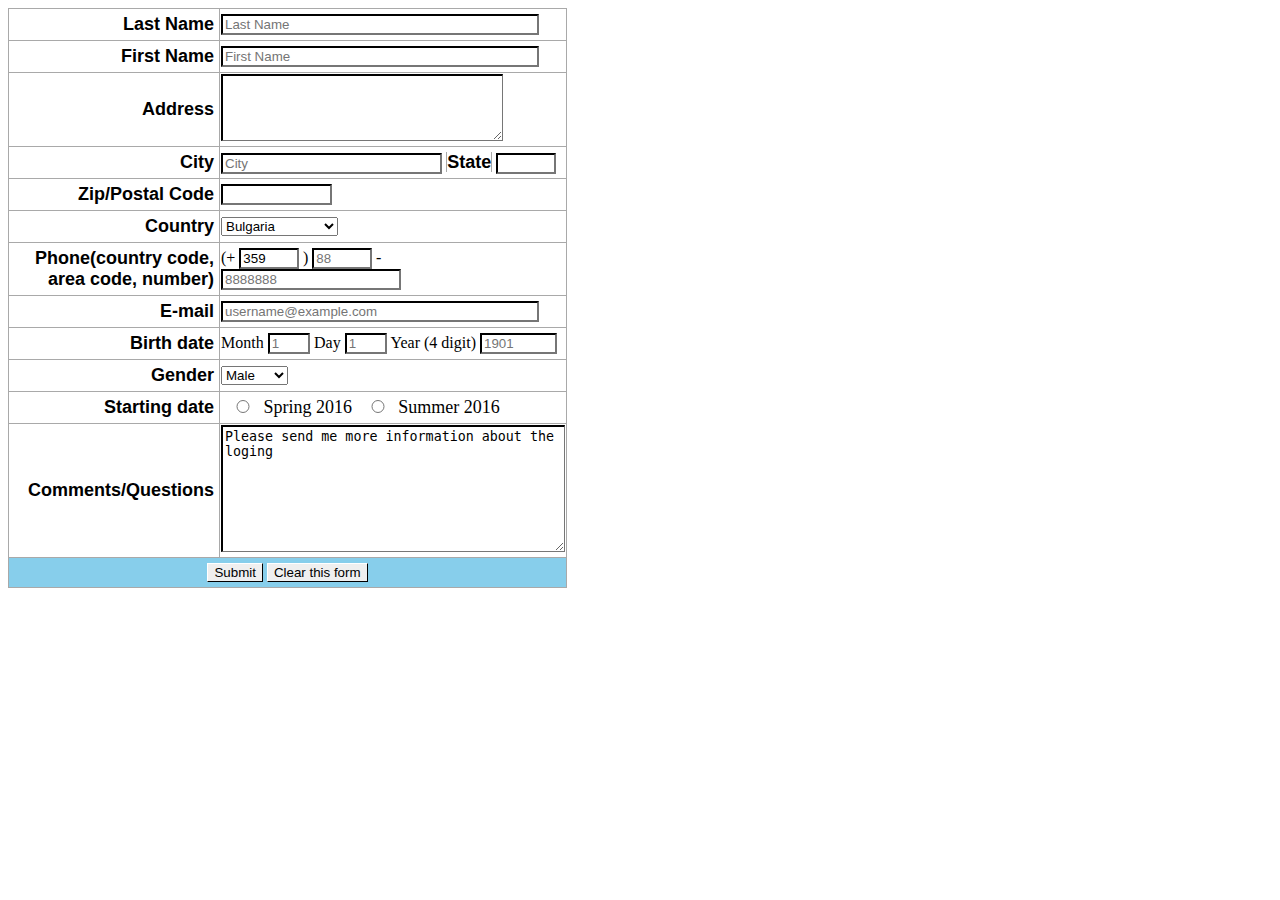
<file: HTML Basic/HTML Forms and Frames/Problem 1. Registration form/index.html>
<!DOCTYPE html>
<html>
  <head>
    <meta charset="utf-8">
    <link rel="stylesheet" href="css/main.css" media="screen" title="no title" charset="utf-8">
    <title>Registration form</title>
  </head>
  <body>
    <section>
      <form>
        <table class="registrarion-form">
          <tr>
            <td class="description">
              Last Name
            </td>
            <td class="input">
              <input type="text" name="name" placeholder="Last Name">
            </td>
          </tr>
          <tr>
            <td class="description">
              First Name
            </td>
            <td class="input">
              <input type="text" name="name" value="" placeholder="First Name">
            </td>
          </tr>
          <tr>
            <td class="description">
              Address
            </td>
            <td class="input">
              <textarea class="address-input"></textarea>
            </td>
          </tr>
          <tr>
            <td class="description">
              City
            </td>
            <td class="input">
              <input type="text" name="city" value="" placeholder="City">
              <span class="state">State</span>
              <input type="number" name="state" value="">
            </td>
          </tr>
          <tr>
            <td class="description">
              Zip/Postal Code
            </td>
            <td class="input">
              <input type="number" name="zip-postal" value="">
            </td>
          </tr>
          <tr>
            <td class="description">
              Country
            </td>
            <td class="input">
              <select class="country" name="">
                <option value="">Bulgaria</option>
                <option value="">Germany</option>
                <option value="">France</option>
                <option value="">Spain</option>
                <option value="">United Kingdom</option>
                <option value="">Other</option>
              </select>
            </td>
          </tr>
          <tr>
            <td class="description">
              Phone(country code, area code, number)
            </td>
            <td class="input">
              (+
              <input type="text" name="country-code" value="359">
              )
              <input type="text" name="area-code" placeholder="88">
              -
              <input type="text" name="number" placeholder="8888888">
            </td>
          </tr>
          <tr>
            <td class="description">
              E-mail
            </td>
            <td class="input">
              <input type="email" value="" placeholder="username@example.com">
            </td>
          </tr>
          <tr>
            <td class="description">
              Birth date
            </td>
            <td class="input">
              Month
              <input type="number" name="month" placeholder="1">
              Day
              <input type="number" name="day" placeholder="1">
              Year (4 digit)
              <input type="number" name="year" placeholder="1901">
            </td>
          </tr>
          <tr>
            <td class="description">
              Gender
            </td>
            <td class="input">
              <select class="gender">
                <option value="male">Male</option>
                <option value="Female">Female</option>
                <option value="other">Other</option>
              </select>
            </td>
          </tr>
          <tr>
            <td class="description">
              Starting date
            </td>
            <td class="input">
              <input type="radio" name="starting-date" value=""><span class="starting-date">Spring 2016</span>
              <input type="radio" name="starting-date" value=""><span class="starting-date">Summer 2016</span>
            </td>
          </tr>
          <tr>
            <td class="description">
              Comments/Questions
            </td>
            <td class="input">
              <textarea name="comments-questions" rows="8" cols="40">Please send me more information about the loging
              </textarea>
            </td>
          </tr>
          <tr>
            <td class="submit-registration" colspan="2">
              <input type="submit" name="name" value="Submit">
              <input type="reset" name="name" value="Clear this form">
            </td>
          </tr>
        </table>
      </form>
    </section>
  </body>
</html>
</file>
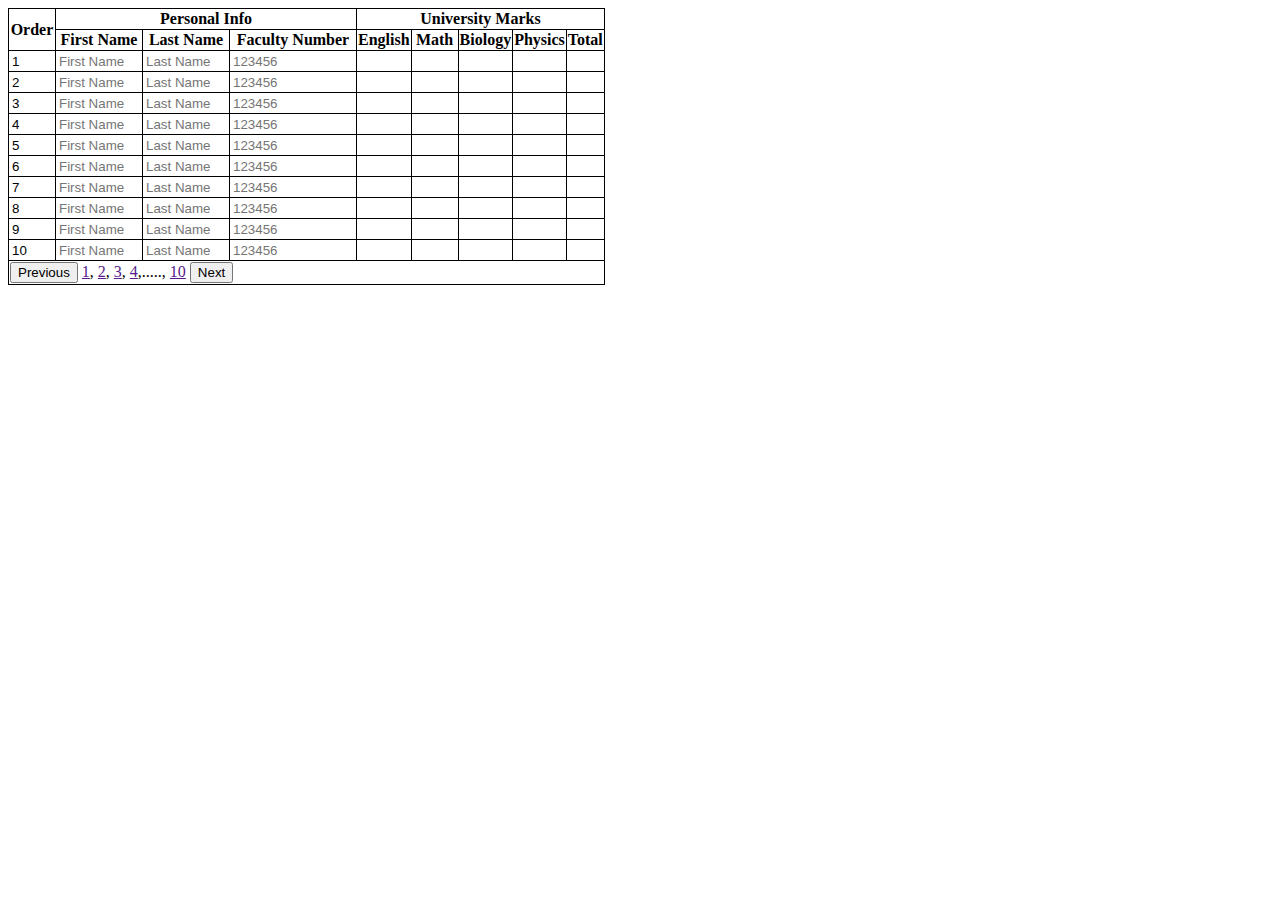
<file: HTML Basic/HTML Forms and Frames/Problem 2. University grid/index.html>
<!DOCTYPE html>
<html>
  <head>
    <meta charset="utf-8">
    <link rel="stylesheet" href="css/main.css" media="screen" title="no title" charset="utf-8">
    <title>University Grid</title>
  </head>
  <body>
    <table id="table">
      <tr>
        <th rowspan="2">Order</th>
        <th colspan="3">Personal Info</th>
        <th colspan="5">University Marks</th>
      </tr>
      <tr>
        <th>First Name</th>
        <th>Last Name</th>
        <th>Faculty Number</th>
        <th>English</th>
        <th>Math</th>
        <th>Biology</th>
        <th>Physics</th>
        <th>Total</th>

        <!-- For every field "Total" I used a little JavaScript code to make it functional -->

      </tr>
      <tr>
        <td>
          <input class="student1" type="number" name="order" value="1">
        </td>
        <td>
          <input class="student1" type="text" name="firstname" placeholder="First Name">
        </td>
        <td>
          <input class="student1" type="text" name="lastname" placeholder="Last Name">
        </td>
        <td>
          <input class="student1" type="number" name="faculty-number" placeholder="123456">
        </td>
        <td>
          <input class="student1" type="number" name="english" value="">
        </td>
        <td>
          <input class="student1" type="number" name="math" value="">
        </td>
        <td>
          <input class="student1" type="number" name="biology" value="">
        </td>
        <td>
          <input class="student1" type="number" name="physics" value="">
        </td>
        <td class="student1 total">

        </td>
      </tr>
      <tr>
        <td>
          <input class="student2" type="number" name="order" value="2">
        </td>
        <td>
          <input class="student2" type="text" name="firstname" placeholder="First Name">
        </td>
        <td>
          <input class="student2" type="text" name="lastname" placeholder="Last Name">
        </td>
        <td>
          <input class="student2" type="number" name="faculty-number" placeholder="123456">
        </td>
        <td>
          <input class="student2" type="number" name="english" value="">
        </td>
        <td>
          <input class="student2" type="number" name="math" value="">
        </td>
        <td>
          <input class="student2" type="number" name="biology" value="">
        </td>
        <td>
          <input class="student2" type="number" name="physics" value="">
        </td>
        <td class="student2 total">

        </td>
      </tr>
      <tr>
        <td>
          <input class="student3" type="number" name="order" value="3">
        </td>
        <td>
          <input class="student3" type="text" name="firstname" placeholder="First Name">
        </td>
        <td>
          <input class="student3" type="text" name="lastname" placeholder="Last Name">
        </td>
        <td>
          <input class="student3" type="number" name="faculty-number" placeholder="123456">
        </td>
        <td>
          <input class="student3" type="number" name="english" value="">
        </td>
        <td>
          <input class="student3" type="number" name="math" value="">
        </td>
        <td>
          <input class="student3" type="number" name="biology" value="">
        </td>
        <td>
          <input class="student3" type="number" name="physics" value="">
        </td>
        <td class="student3 total">

        </td>
      </tr>
      <tr>
        <td>
          <input class="student4" type="number" name="order" value="4">
        </td>
        <td>
          <input class="student4" type="text" name="firstname" placeholder="First Name">
        </td>
        <td>
          <input class="student4" type="text" name="lastname" placeholder="Last Name">
        </td>
        <td>
          <input class="student4" type="number" name="faculty-number" placeholder="123456">
        </td>
        <td>
          <input class="student4" type="number" name="english" value="">
        </td>
        <td>
          <input class="student4" type="number" name="math" value="">
        </td>
        <td>
          <input class="student4" type="number" name="biology" value="">
        </td>
        <td>
          <input class="student4" type="number" name="physics" value="">
        </td>
        <td class="student4 total">

        </td>
      </tr>
      <tr>
        <td>
          <input class="student5" type="number" name="order" value="5">
        </td>
        <td>
          <input class="student5" type="text" name="firstname" placeholder="First Name">
        </td>
        <td>
          <input class="student5" type="text" name="lastname" placeholder="Last Name">
        </td>
        <td>
          <input class="student5" type="number" name="faculty-number" placeholder="123456">
        </td>
        <td>
          <input class="student5" type="number" name="english" value="">
        </td>
        <td>
          <input class="student5" type="number" name="math" value="">
        </td>
        <td>
          <input class="student5" type="number" name="biology" value="">
        </td>
        <td>
          <input class="student5" type="number" name="physics" value="">
        </td>
        <td class="student5 total">

        </td>
      </tr>
      <tr>
        <td>
          <input class="student6" type="number" name="order" value="6">
        </td>
        <td>
          <input class="student6" type="text" name="firstname" placeholder="First Name">
        </td>
        <td>
          <input class="student6" type="text" name="lastname" placeholder="Last Name">
        </td>
        <td>
          <input class="student6" type="number" name="faculty-number" placeholder="123456">
        </td>
        <td>
          <input class="student6" type="number" name="english" value="">
        </td>
        <td>
          <input class="student6" type="number" name="math" value="">
        </td>
        <td>
          <input class="student6" type="number" name="biology" value="">
        </td>
        <td>
          <input class="student6" type="number" name="physics" value="">
        </td>
        <td class="student6 total">

        </td>
      </tr>
      <tr>
        <td>
          <input class="student7" type="number" name="order" value="7">
        </td>
        <td>
          <input class="student7" type="text" name="firstname" placeholder="First Name">
        </td>
        <td>
          <input class="student7" type="text" name="lastname" placeholder="Last Name">
        </td>
        <td>
          <input class="student7" type="number" name="faculty-number" placeholder="123456">
        </td>
        <td>
          <input class="student7" type="number" name="english" value="">
        </td>
        <td>
          <input class="student7" type="number" name="math" value="">
        </td>
        <td>
          <input class="student7" type="number" name="biology" value="">
        </td>
        <td>
          <input class="student7" type="number" name="physics" value="">
        </td>
        <td class="student7 total">

        </td>
      </tr>
      <tr>
        <td>
          <input class="student8" type="number" name="order" value="8">
        </td>
        <td>
          <input class="student8" type="text" name="firstname" placeholder="First Name">
        </td>
        <td>
          <input class="student8" type="text" name="lastname" placeholder="Last Name">
        </td>
        <td>
          <input class="student8" type="number" name="faculty-number" placeholder="123456">
        </td>
        <td>
          <input class="student8" type="number" name="english" value="">
        </td>
        <td>
          <input class="student8" type="number" name="math" value="">
        </td>
        <td>
          <input class="student8" type="number" name="biology" value="">
        </td>
        <td>
          <input class="student8" type="number" name="physics" value="">
        </td>
        <td class="student8 total">

        </td>
      </tr>
      <tr>
        <td>
          <input class="student9" type="number" name="order" value="9">
        </td>
        <td>
          <input class="student9" type="text" name="firstname" placeholder="First Name">
        </td>
        <td>
          <input class="student9" type="text" name="lastname" placeholder="Last Name">
        </td>
        <td>
          <input class="student9" type="number" name="faculty-number" placeholder="123456">
        </td>
        <td>
          <input class="student9" type="number" name="english" value="">
        </td>
        <td>
          <input class="student9" type="number" name="math" value="">
        </td>
        <td>
          <input class="student9" type="number" name="biology" value="">
        </td>
        <td>
          <input class="student9" type="number" name="physics" value="">
        </td>
        <td class="student9 total">

        </td>
      </tr>
      <tr>
        <td>
          <input class="student10" type="number" name="order" value="10">
        </td>
        <td>
          <input class="student10" type="text" name="firstname" placeholder="First Name">
        </td>
        <td>
          <input class="student10" type="text" name="lastname" placeholder="Last Name">
        </td>
        <td>
          <input class="student10" type="number" name="faculty-number" placeholder="123456">
        </td>
        <td>
          <input class="student10" type="number" name="english" value="">
        </td>
        <td>
          <input class="student10" type="number" name="math" value="">
        </td>
        <td>
          <input class="student10" type="number" name="biology" value="">
        </td>
        <td>
          <input class="student10" type="number" name="physics" value="">
        </td>
        <td class="student10 total">

        </td>
      </tr>
      <tr>
        <td colspan="9">
          <input type="button" name="" value="Previous">
          <a href="">1</a>,
          <a href="">2</a>,
          <a href="">3</a>,
          <a href="">4</a>,.....,
          <a href="">10</a>
          <input type="button" name="" value="Next">
        </td>
      </tr>
    </table>
    <script src="scripts/main.js" charset="utf-8"></script>
  </body>
</html>
</file>
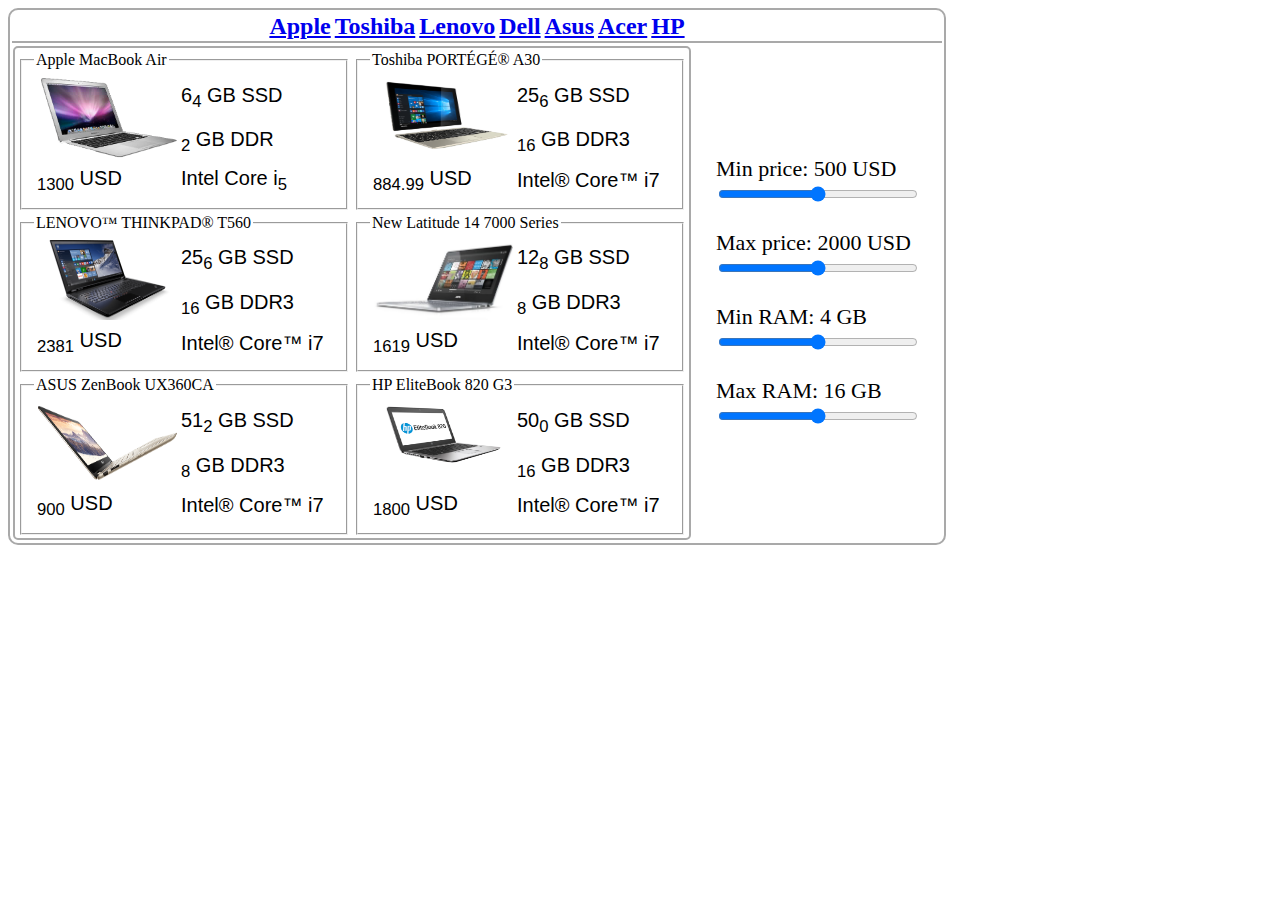
<file: HTML Basic/HTML Forms and Frames/Problem 3. Notebook store/index.html>
<!DOCTYPE html>
<html>
<head>
  <meta charset="utf-8">
  <link rel="stylesheet" href="css/main.css" media="screen" title="no title" charset="utf-8">
  <title>Notebook Store</title>
</head>
<body>
  <table class="main-table">
    <tr>
      <th colspan="2">
        <a href="http://www.apple.com" title="Visit Apple Home Page">Apple</a>
        <a href="http://www.toshiba.com" title="Visit Toshiba Home Page">Toshiba</a>
        <a href="http://www.lenovo.com" title="Visit Lenovo Home Page">Lenovo</a>
        <a href="http://www.dell.com" title="Visit Dell Home Page">Dell</a>
        <a href="http://www.asus.com" title="Visit Asus Home Page">Asus</a>
        <a href="http://www.acer.com" title="Visit Acer Home Page">Acer</a>
        <a href="http://www.hp.com" title="Visit HP Home Page">HP</a>
      </th>
    </tr>
    <tr>
      <td>
        <table class="notebook-tables" cellspacing="">
          <tr>
            <td>
              <fieldset>
                <legend>Apple MacBook Air</legend>
                <table class="notebook-item">
                  <tr>
                    <td
                    rowspan="2">
                    <img src="images/macbook air.png" alt="MacBook" />
                  </td>
                  <td>
                    6<sub>4</sub> GB SSD
                  </td>
                </tr>
                <tr>
                  <td>
                    <sub>2</sub> GB DDR
                  </td>
                </tr>
                <tr>
                  <td>
                    <sub>1300</sub> USD
                  </td>
                  <td>
                    Intel Core i<sub>5</sub>
                  </td>
                </tr>
              </table>
            </fieldset>
          </td>
          <td>
            <fieldset>
              <legend>Toshiba PORTÉGÉ® A30</legend>
              <table class="notebook-item">
                <tr>
                  <td
                  rowspan="2">
                  <img src="images/toshiba A30.jpg" alt="Toshiba A30" />
                </td>
                <td>
                  25<sub>6</sub> GB SSD
                </td>
              </tr>
              <tr>
                <td>
                  <sub>16</sub> GB  DDR3
                </td>
              </tr>
              <tr>
                <td>
                  <sub>884.99</sub> USD
                </td>
                <td>
                  Intel® Core™ i7
                </td>
              </tr>
            </table>
          </fieldset>
        </td>
        </tr>
        <tr>
          <td>
            <fieldset>
              <legend>LENOVO™ THINKPAD® T560</legend>
              <table class="notebook-item">
                <tr>
                  <td
                  rowspan="2">
                  <img src="images/thinkPad T560.png" alt="Toshiba A30" />
                </td>
                <td>
                  25<sub>6</sub> GB SSD
                </td>
              </tr>
              <tr>
                <td>
                  <sub>16</sub> GB  DDR3
                </td>
              </tr>
              <tr>
                <td>
                  <sub>2381</sub> USD
                </td>
                <td>
                  Intel® Core™ i7
                </td>
              </tr>
            </table>
          </fieldset>
        </td>
        <td>
          <fieldset>
            <legend>New Latitude 14 7000 Series</legend>
            <table class="notebook-item">
              <tr>
                <td
                rowspan="2">
                <img src="images/dell-inspiron-14-7000.jpg" alt="Toshiba A30" />
              </td>
              <td>
                12<sub>8</sub> GB SSD
              </td>
            </tr>
            <tr>
              <td>
                <sub>8</sub> GB  DDR3
              </td>
            </tr>
            <tr>
              <td>
                <sub>1619</sub> USD
              </td>
              <td>
                Intel® Core™ i7
              </td>
            </tr>
          </table>
        </fieldset>
      </td>
        </tr>
        <tr>
          <td>
            <fieldset>
              <legend>ASUS ZenBook UX360CA</legend>
              <table class="notebook-item">
                <tr>
                  <td
                  rowspan="2">
                  <img src="images/ASUS ZenBook Flip UX360CA.png" alt="Toshiba A30" />
                </td>
                <td>
                  51<sub>2</sub> GB SSD
                </td>
              </tr>
              <tr>
                <td>
                  <sub>8</sub> GB  DDR3
                </td>
              </tr>
              <tr>
                <td>
                  <sub>900</sub> USD
                </td>
                <td>
                  Intel® Core™ i7
                </td>
              </tr>
            </table>
          </fieldset>
        </td>
        <td>
          <fieldset>
            <legend>HP EliteBook 820 G3</legend>
            <table class="notebook-item">
              <tr>
                <td
                rowspan="2">
                <img src="images/HP EliteBook 820 G3.png" alt="Toshiba A30" />
              </td>
              <td>
                50<sub>0</sub> GB SSD
              </td>
            </tr>
            <tr>
              <td>
                <sub>16</sub> GB  DDR3
              </td>
            </tr>
            <tr>
              <td>
                <sub>1800</sub> USD
              </td>
              <td>
                Intel® Core™ i7
              </td>
            </tr>
          </table>
        </fieldset>
      </td>
        </tr>
      </table>
    </td>
    <td>
      <table class="range-table" cellspacing="20">
        <tr>
          <td>
            Min price: 500 USD <br>
            <input type="range">
          </td>
        </tr>
        <tr>
          <td>
            Max price: 2000 USD <br>
            <input type="range">
          </td>
        </tr>
        <tr>
          <td>
            Min RAM: 4 GB <br>
            <input type="range">
          </td>
        </tr>
        <tr>
          <td>
            Max RAM: 16 GB <br>
            <input type="range">
          </td>
        </tr>
      </table>
    </td>
  </tr>
</table>
</body>
</html>
</file>
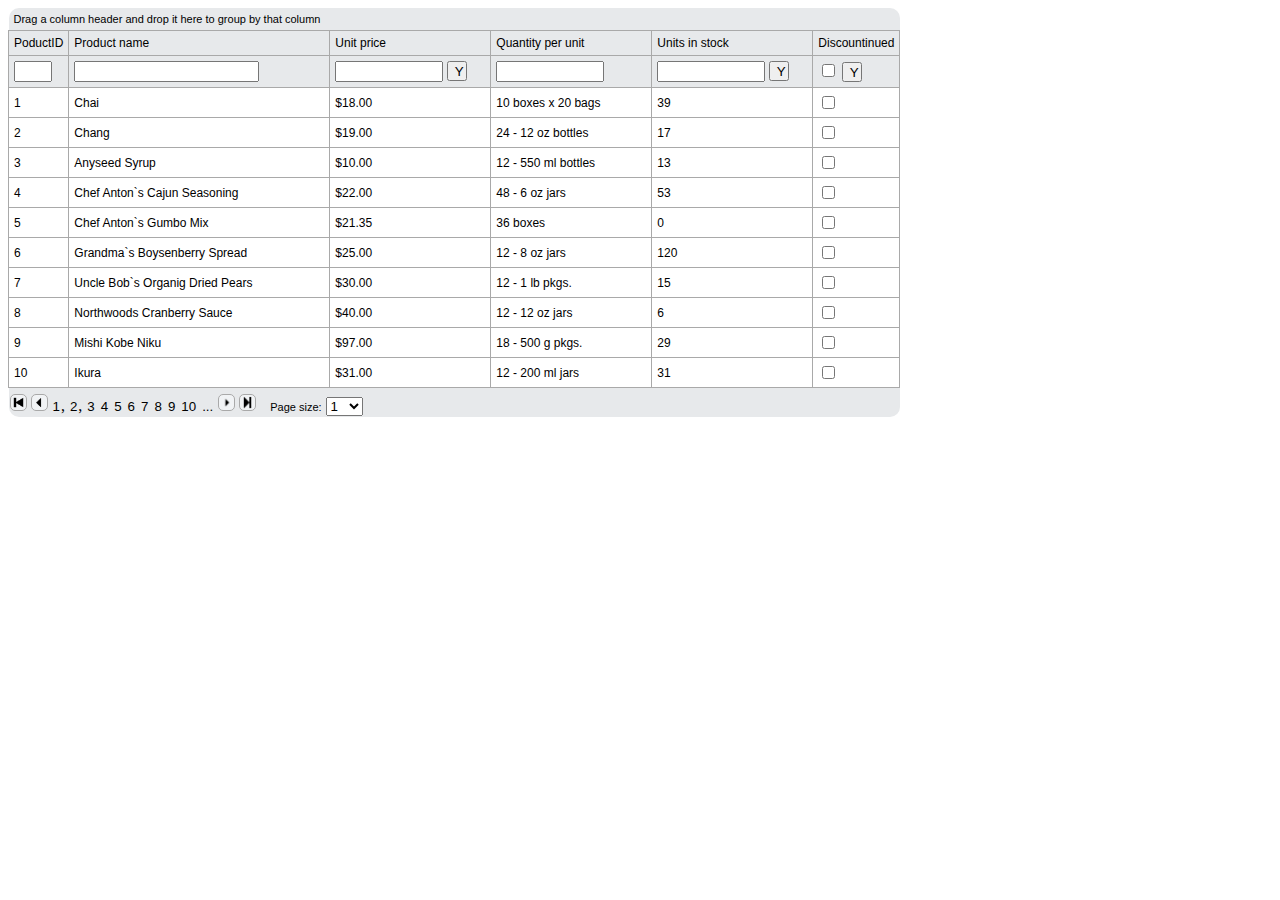
<file: HTML Basic/HTML Forms and Frames/Problem 4. Grid component/index.html>
<!DOCTYPE html>
<html>
  <head>
    <meta charset="utf-8">
    <link rel="stylesheet" href="css/main.css" media="screen" title="no title" charset="utf-8">
    <title>Grid component</title>
  </head>
  <body>
    <table class="main-table">
      <tr class="title">
        <td colspan="6">
          Drag a column header and drop it here to group by that column
        </td>
      </tr>
      <tr class="nav">
        <td class="id">
          PoductID
        </td>
        <td class="name">
          Product name
        </td>
        <td class="price">
          Unit price
        </td>
        <td class="quantity">
          Quantity per unit
        </td>
        <td class="stock">
          Units in stock
        </td>
        <td class="discount">
          Discountinued
        </td>
      </tr>
      <tr class="nav">
        <td class="id">
          <input type="text" name="name" value="">
        </td>
        <td class="name">
          <input type="text" name="name" value="">
        </td>
        <td class="price">
          <input type="text" name="name" value="">
          <input type="button" name="button" value="Y">
        </td>
        <td class="quantity">
          <input type="text" name="name" value="">
        </td>
        <td class="stock">
          <input type="text" name="name" value="">
          <input type="button" name="button" value="Y">
        </td>
        <td class="discount">
          <input type="checkbox" name="name" value="">
          <input type="button" name="button" value="Y">
        </td>
      </tr>
      <tr class="section">
        <td class="id">1</td>
        <td class="name">Chai</td>
        <td class="price">$18.00</td>
        <td class="quantity">10 boxes x 20 bags</td>
        <td class="stock">39</td>
        <td class="discount">
          <input type="checkbox" name="name" value="">
        </td>
      </tr>
      <tr class="section">
        <td class="id">2</td>
        <td class="name">Chang</td>
        <td class="price">$19.00</td>
        <td class="quantity">24 - 12 oz bottles</td>
        <td class="stock">17</td>
        <td class="discount">
          <input type="checkbox" name="name" value="">
        </td>
      </tr>
      <tr class="section">
        <td class="id">3</td>
        <td class="name">Anyseed Syrup</td>
        <td class="price">$10.00</td>
        <td class="quantity">12 - 550 ml bottles</td>
        <td class="stock">13</td>
        <td class="discount">
          <input type="checkbox" name="name" value="">
        </td>
      </tr>
      <tr class="section">
        <td class="id">4</td>
        <td class="name">Chef Anton`s Cajun Seasoning</td>
        <td class="price">$22.00</td>
        <td class="quantity">48 - 6 oz jars</td>
        <td class="stock">53</td>
        <td class="discount">
          <input type="checkbox" name="name" value="">
        </td>
      </tr>
      <tr class="section">
        <td class="id">5</td>
        <td class="name">Chef Anton`s Gumbo Mix</td>
        <td class="price">$21.35</td>
        <td class="quantity">36 boxes</td>
        <td class="stock">0</td>
        <td class="discount">
          <input type="checkbox" name="name" value="">
        </td>
      </tr>
      <tr class="section">
        <td class="id">6</td>
        <td class="name">Grandma`s Boysenberry Spread</td>
        <td class="price">$25.00</td>
        <td class="quantity">12 - 8 oz jars</td>
        <td class="stock">120</td>
        <td class="discount">
          <input type="checkbox" name="name" value="">
        </td>
      </tr>
      <tr class="section">
        <td class="id">7</td>
        <td class="name">Uncle Bob`s Organig Dried Pears</td>
        <td class="price">$30.00</td>
        <td class="quantity">12 - 1 lb pkgs.</td>
        <td class="stock">15</td>
        <td class="discount">
          <input type="checkbox" name="name" value="">
        </td>
      </tr>
      <tr class="section">
        <td class="id">8</td>
        <td class="name">Northwoods Cranberry Sauce</td>
        <td class="price">$40.00</td>
        <td class="quantity">12 - 12 oz jars</td>
        <td class="stock">6</td>
        <td class="discount">
          <input type="checkbox" name="name" value="">
        </td>
      </tr>
      <tr class="section">
        <td class="id">9</td>
        <td class="name">Mishi Kobe Niku</td>
        <td class="price">$97.00</td>
        <td class="quantity">18 - 500 g pkgs.</td>
        <td class="stock">29</td>
        <td class="discount">
          <input type="checkbox" name="name" value="">
        </td>
      </tr>
      <tr class="section">
        <td class="id">10</td>
        <td class="name">Ikura</td>
        <td class="price">$31.00</td>
        <td class="quantity">12 - 200 ml jars</td>
        <td class="stock">31</td>
        <td class="discount">
          <input type="checkbox" name="name" value="">
        </td>
      </tr>
      <tr  class="footer">
          <td colspan="6">
            <input type="image" src="images/first.png"name="button">
            <input type="image" src="images/previous.png"name="button">
            <input type="button" name="page-number" value="1">,
            <input type="button" name="page-number" value="2">,
            <input type="button" name="page-number" value="3">
            <input type="button" name="page-number" value="4">
            <input type="button" name="page-number" value="5">
            <input type="button" name="page-number" value="6">
            <input type="button" name="page-number" value="7">
            <input type="button" name="page-number" value="8">
            <input type="button" name="page-number" value="9">
            <input type="button" name="page-number" value="10">
            <input type="button" name="page-number" value="...">
            <input type="image" src="images/next.png"name="button">
            <input type="image" src="images/last.png"name="button">
            <span>Page size:</span>
            <select class="page-size" name="">
              <option value="">1</option>
              <option value="">2</option>
              <option value="">3</option>
              <option value="">4</option>
              <option value="">5</option>
              <option value="">6</option>
              <option value="">7</option>
              <option value="">8</option>
              <option value="">9</option>
              <option value="">10</option>
            </select>
        </td>
      </tr>
    </table>
  </body>
</html>
</file>
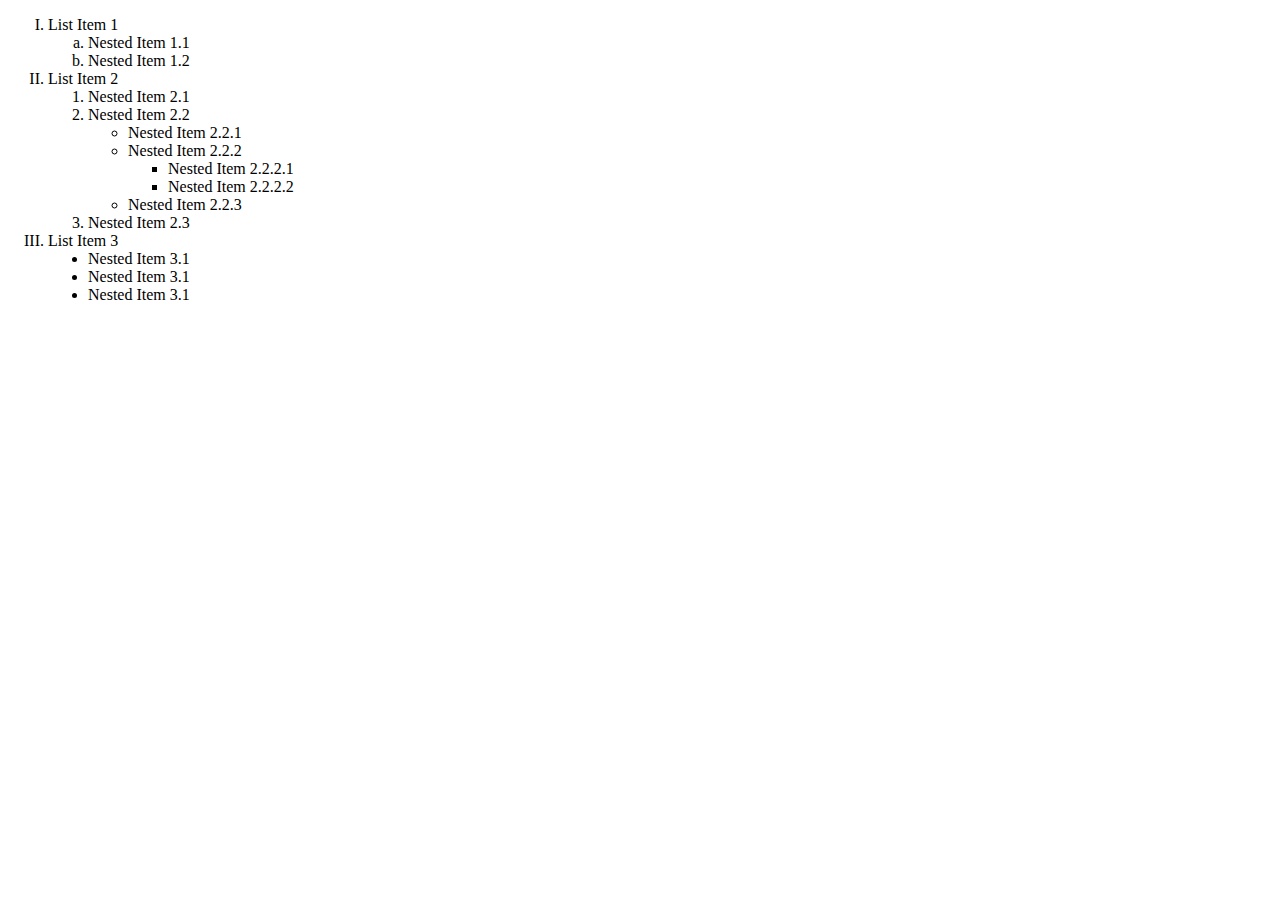
<file: HTML Basic/HTML Fundamentals/Nested-Lists/index.html>
<!DOCTYPE html>
<html>
  <head>
    <meta charset="utf-8">
    <title></title>
  </head>
  <body>
    <ol style="list-style-type: upper-roman;">
      <li>
        List Item 1
        <ol style="list-style-type: lower-latin;">
          <li>Nested Item 1.1</li>
          <li>Nested Item 1.2</li>
        </ol>
      </li>
      <li>
        List Item 2
        <ol>
          <li>Nested Item 2.1</li>
          <li>
            Nested Item 2.2
            <ul style="list-style-type: circle;">
              <li>Nested Item 2.2.1</li>
              <li>
                Nested Item 2.2.2
                <ul style="list-style-type: square;">
                  <li>Nested Item 2.2.2.1</li>
                  <li>Nested Item 2.2.2.2</li>
                </ul>
              </li>
              <li>Nested Item 2.2.3</li>
            </ul>
          </li>
          <li>Nested Item 2.3</li>
        </ol>
      </li>
      <li>
        List Item 3
        <ul style="list-style-type: disc;">
          <li>Nested Item 3.1</li>
          <li>Nested Item 3.1</li>
          <li>Nested Item 3.1</li>
        </ul>
      </li>
    </ol>
  </body>
</html>
</file>
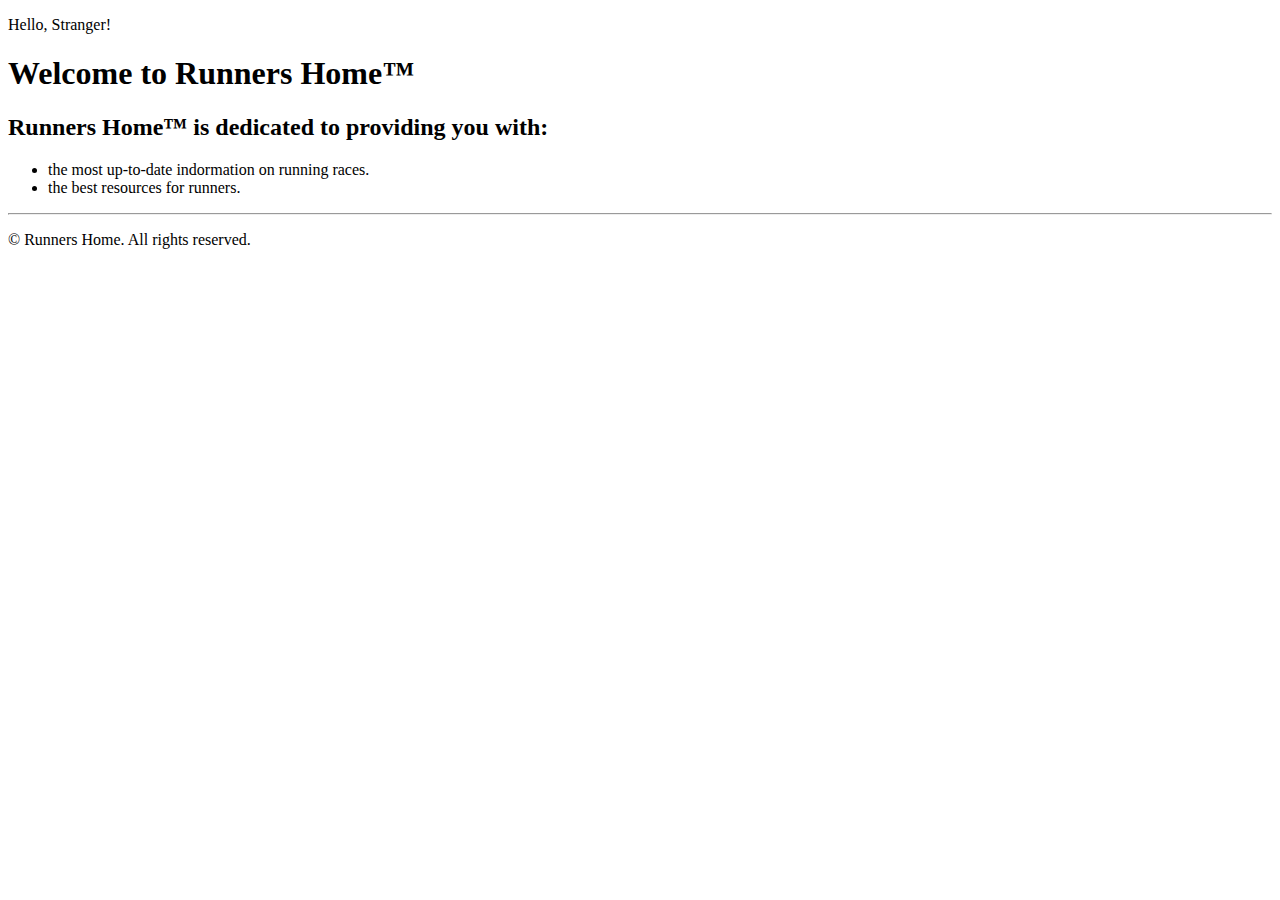
<file: HTML Basic/HTML Fundamentals/Runners-Home-Page/index.html>
<!DOCTYPE html>
<html>
  <head>
    <meta charset="utf-8">
    <title>The runners Home&#8482</title>
  </head>
  <body>
    <div>
      <p>
        Hello, Stranger!
      </p>
    </div>
    <h1>Welcome to Runners Home&#8482</h1>
    <h2>Runners Home&#8482 is dedicated to providing you with:</h2>
    <ul>
      <li>the most up-to-date indormation on running races.</li>
      <li>the best resources for runners.</li>
    </ul>
    <hr>
    <div>
      <p>
        &copy Runners Home. All rights reserved.

      </p>
    </div>
  </body>
</html>
</file>
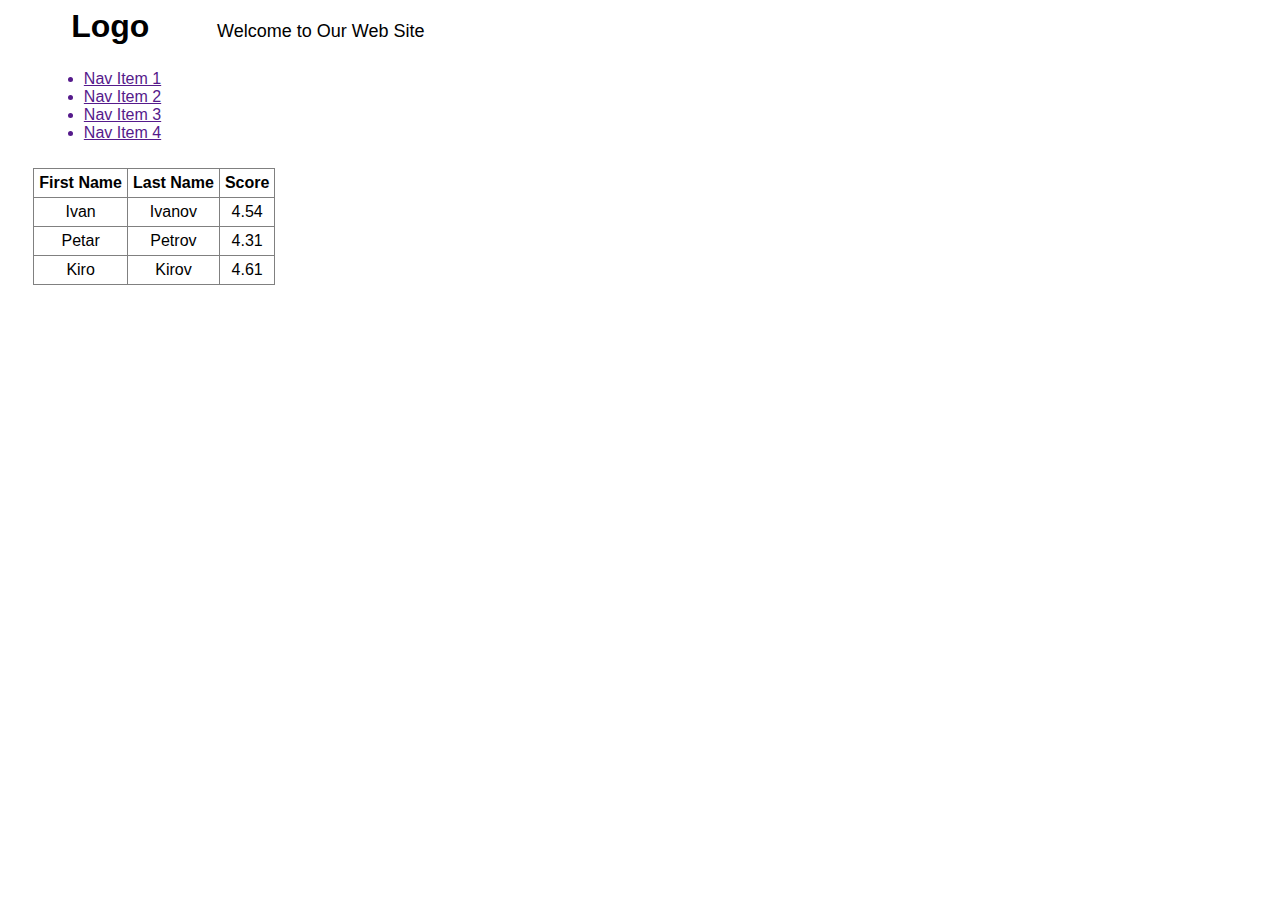
<file: HTML Basic/Semantic HTML/Problem 2. Student System/index.html>
<!DOCTYPE html>
<html>
  <head>
    <meta charset="utf-8">
    <title>Student System</title>
    <script src="old-browser-support/html5shiv.js" charset="utf-8"></script>
    <style media="screen">
      body{
        font-family: Helvetica;
      }
      .header{
        display: inline;
        margin-left: 5%;
      }
      header p{
        font-size: 18px;
      }
      nav{
        margin-top: 2%;
        margin-bottom: 2%;
      }
      nav a{
        margin-left: 6%;
        display: list-item;
      }
      section{
        margin-left: 2%;
      }
      table{
        border-collapse: collapse;
      }
      td, th{
        padding: 5px;
        text-align: center;
      }
    </style>
  </head>
  <body>
    <!-- With the linked JavaScript file in the <head>, this site is supported with very old browsers like IE5 -->
    <header>
      <h1 class="header">Logo</h1>
      <p class="header">
        Welcome to Our Web Site
      </p>
    </header>
    <nav>
      <a href="">Nav Item 1</a>
      <a href="">Nav Item 2</a>
      <a href="">Nav Item 3</a>
      <a href="">Nav Item 4</a>
    </nav>
    <section>
      <table border="1">
        <thead>
          <tr>
            <th>First Name</th>
            <th>Last Name</th>
            <th>Score</th>
          </tr>
        </thead>
        <tbody>
          <tr>
            <td>Ivan</td>
            <td>Ivanov</td>
            <td>4.54</td>
          </tr>
          <tr>
            <td>Petar</td>
            <td>Petrov</td>
            <td>4.31</td>
          </tr>
          <tr>
            <td>Kiro</td>
            <td>Kirov</td>
            <td>4.61</td>
          </tr>
        </tbody>
      </table>
    </section>
  </body>
</html>
</file>
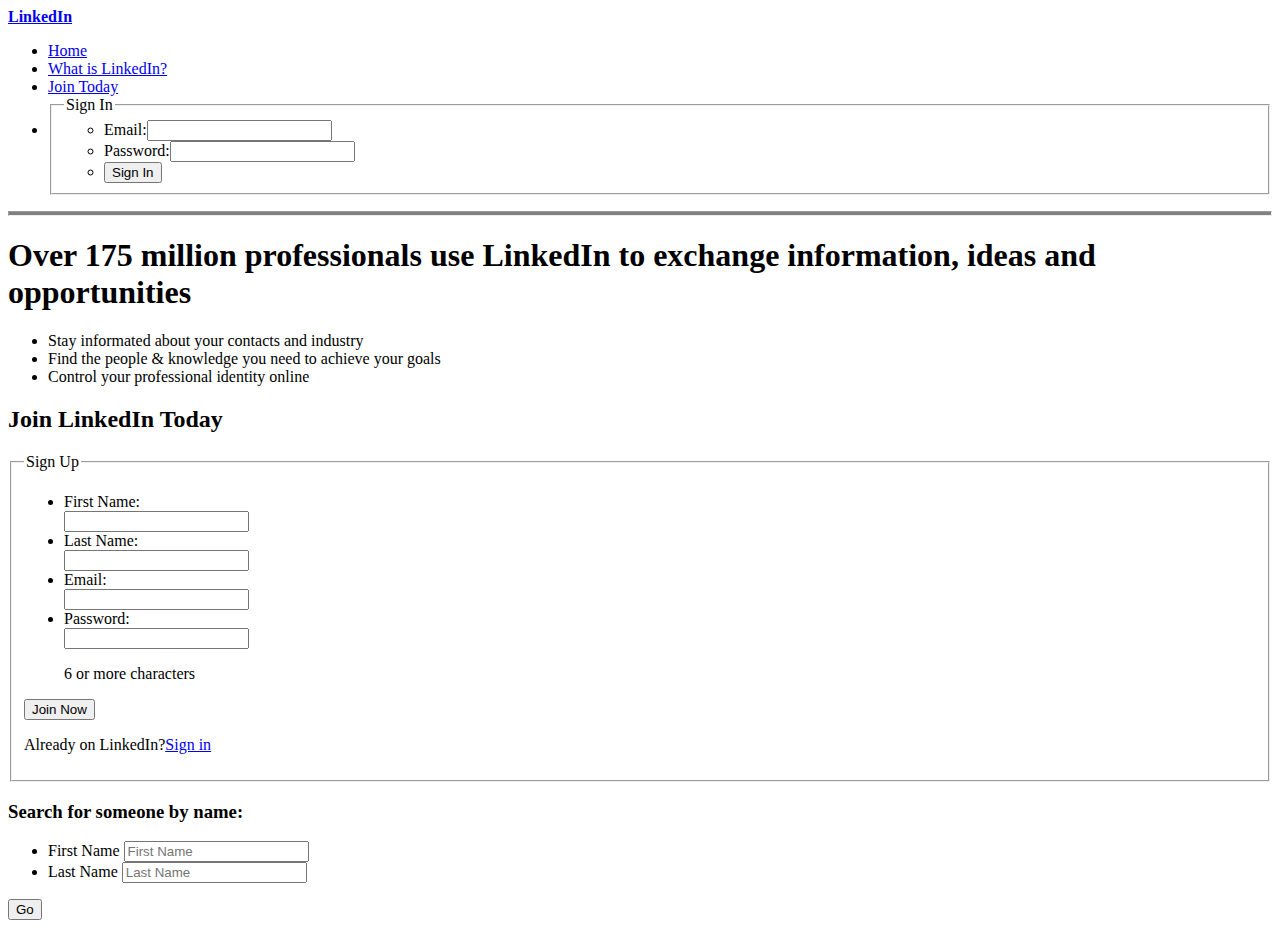
<file: HTML Basic/Semantic HTML/Problem 3. LinkedIn/index.html>
<!DOCTYPE html>
<html>
<head>
  <meta charset="utf-8">
  <title>LinkedIn</title>
</head>
<body>
  <header>
    <a href="http://linkedin.com"><strong>LinkedIn</strong></a>
  </header>
  <nav>
    <ul>
      <li>
        <a href="#">Home</a>
      </li>
      <li>
        <a href="#">What is LinkedIn?</a>
      </li>
      <li>
        <a href="#">Join Today</a>
      </li>
      <li>
        <form class="login" action="index.html" method="post">
          <fieldset>
            <legend>Sign In</legend>
            <ul type="circle">
              <li>Email:<input type="email" name="name" value=""></li>
              <li>Password:<input type="password" name="name" value=""></li>
              <li><button type="button" name="button">Sign In</button></li>
            </fieldset>
          </ul>
        </form>
      </li>
    </ul>
  </nav>
  <hr style="height: 3px; background-color: gray;">
  <main>
    <section>
      <header>
        <h1>Over 175 million professionals use LinkedIn to exchange information, ideas and opportunities</h1>
      </header>
        <ul>
          <li>Stay informated about your contacts and industry</li>
          <li>Find the people & knowledge you need to achieve your goals</li>
          <li>Control your professional identity online</li>
        </ul>
    </section>
    <section class="registration">
      <header>
        <h2>Join LinkedIn Today</h2>
      </header>
      <form class="" action="index.html" method="post">
        <fieldset>
          <legend>Sign Up</legend>
          <ul>
            <li>
              First Name:<br>
              <input type="text" name="name" value="">
            </li>
            <li>
              Last Name:<br>
              <input type="text" name="name" value="">
            </li>
            <li>
              Email:<br>
              <input type="email" name="name" value="">
            </li>
            <li>
              Password:<br>
              <input type="password" name="name" value="">
            </li>
          </ul>
          <p style="margin-left: 40px;">
            6 or more characters
          </p>
          <button type="button" name="button">Join Now</button>
          <br>
          <p>Already on LinkedIn?<a href="#">Sign in</a></p>
        </fieldset>
      </form>
    </section>
    <section class="search-people">
      <header>
        <h3>Search for someone by name:</h3>
      </header>
      <ul>
        <li>
          First Name
          <input type="text" name="name" value="" placeholder="First Name">
        </li>
        <li>
          Last Name
          <input type="text" name="name" value="" placeholder="Last Name">
        </li>
      </ul>
      <button type="button" name="button">Go</button>
    </section>
  </main>
</body>
</html>
</file>
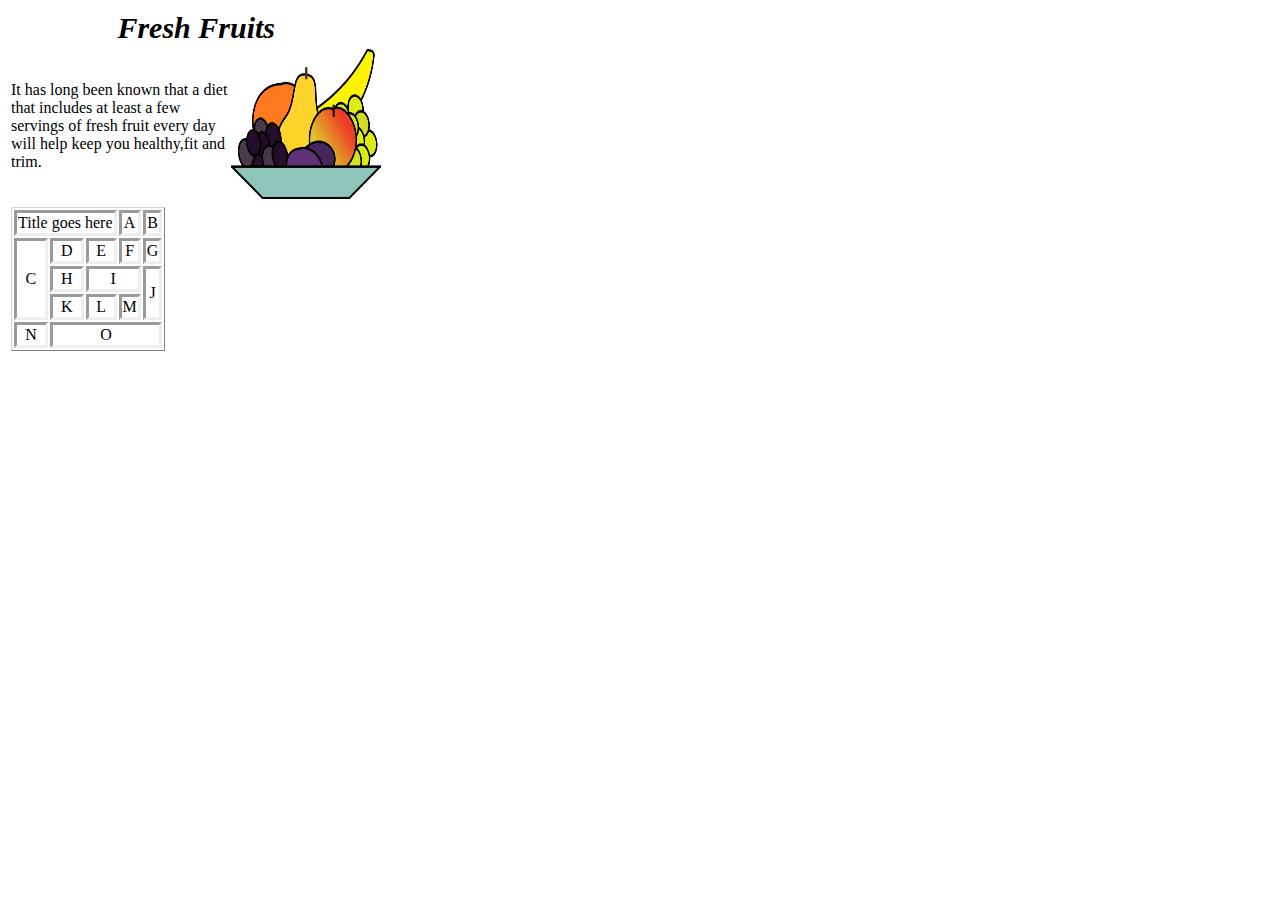
<file: HTML Basic/HTML Tables/HTML Tables/Problem 1. HTML Tables/index.html>
<!DOCTYPE html>
<html>
  <head>
    <meta charset="utf-8">
    <link rel="stylesheet" href="main.css" media="screen" title="no title" charset="utf-8">
    <title></title>
  </head>
  <body>
    <table>
      <tr>
        <th colspan="2" style="font-size: 30px;">
            <em>Fresh Fruits</em>
          </th>
      </tr>
      <tr>
        <td>
            It has long been known that a diet<br>
            that includes at least a few<br>
            servings of fresh fruit every day<br>
            will help keep you healthy,fit and<br> trim.
        </td>
        <td>
          <img src="images/fruits.png" alt="Fruits" width="150" height="150" />
        </td>
      </tr>
      <tr>
        <td>
          <table class="nested-table">
            <tr>
              <td colspan="3">Title goes here</td>
              <td>A</td>
              <td>B</td>
            </tr>
            <tr>
              <td rowspan="3">
                C
              </td>
              <td>D</td>
              <td>E</td>
              <td>F</td>
              <td>G</td>
            </tr>
            <tr>
              <td>H</td>
              <td colspan="2">I</td>
              <td rowspan="2">J</td>
            </tr>
            <tr>
              <td>K</td>
              <td>L</td>
              <td>M</td>
            </tr>
            <tr>
              <td>
                N
              </td>
              <td colspan="4">O</td>
            </tr>
          </table>
        </td>
      </tr>
    </table>
  </body>
</html>
</file>
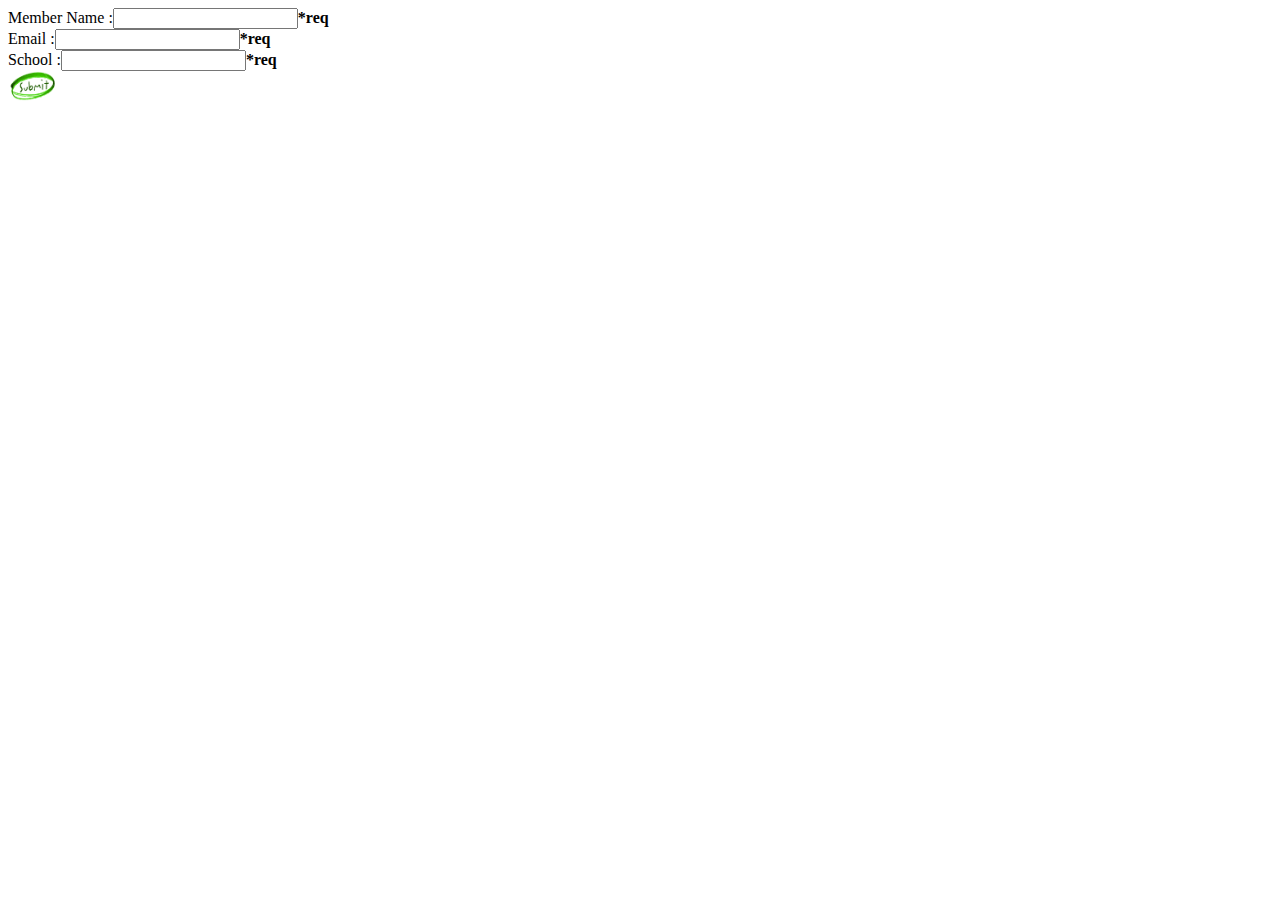
<file: HTML Basic/HTML Tables/HTML Tables/Problem 2. HTML Form/index.html>
<!DOCTYPE html>
<html>
  <head>
    <meta charset="utf-8">
    <title></title>
  </head>
  <body>
    <form action="index.html" method="post">
      Member Name :<input type="text" name="name" value=""><b>*req</b><br>
      Email :<input type="text" name="name" value=""><b>*req</b><br>
      School :<input type="text" name="name" value=""><b>*req</b><br>
      <input type="image" src="images/submit.gif" width="50" height="30">
    </form>
  </body>
</html>
</file>
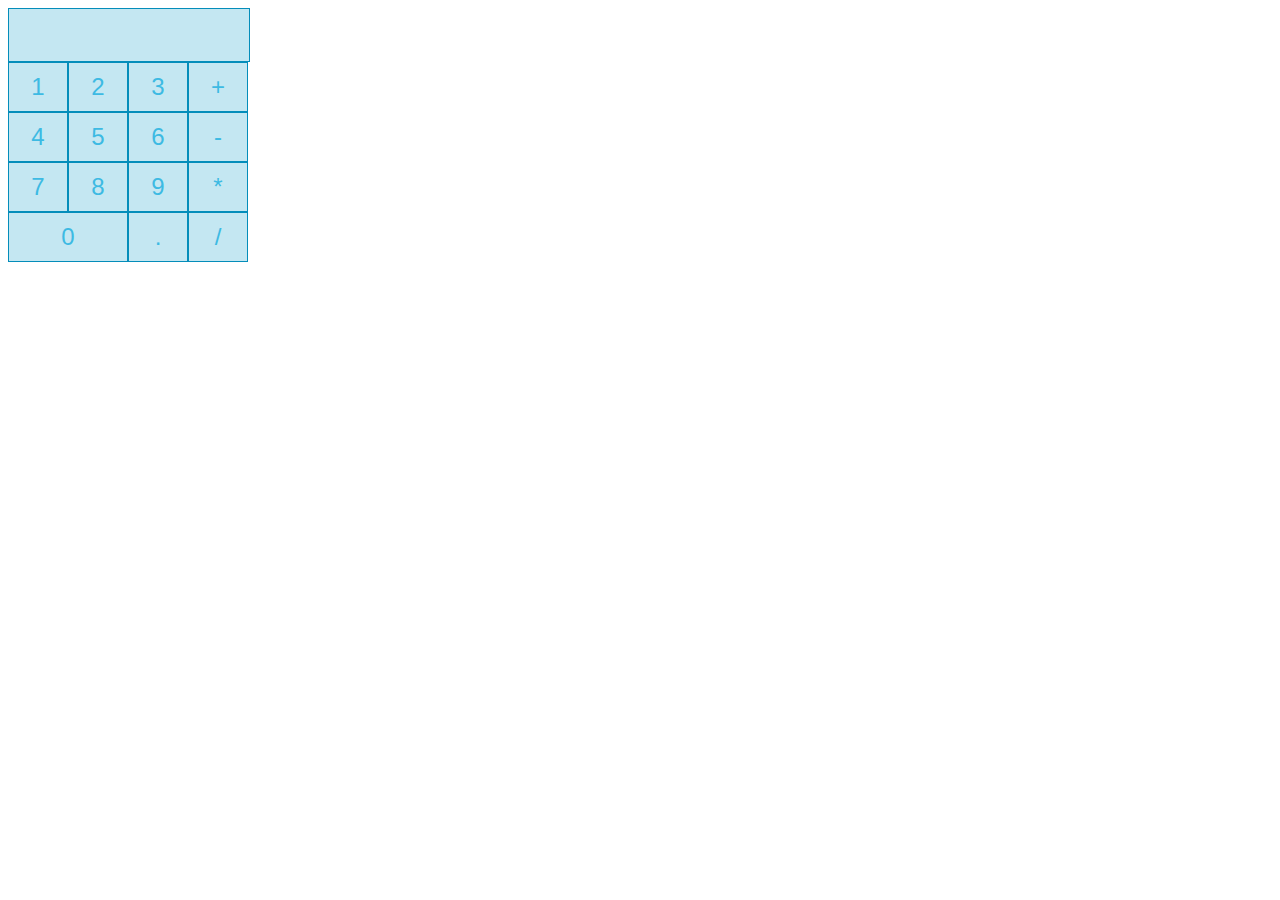
<file: HTML Basic/HTML Tables/HTML Tables/Problem 3. Calculator/index.html>
<!DOCTYPE html>
<html>
  <head>
    <meta charset="utf-8">
    <link rel="stylesheet" href="main.css" media="screen" title="no title" charset="utf-8">
    <title>Calculator</title>
  </head>
  <body>
    <form class="calculator" action="index.html">
      <div class="first">
      <input class="textbox" type="textbox" name="name" value=""><br>
      <input class="button" type="button" value="1">
      <input class="button" type="button" value="2">
      <input class="button" type="button" value="3">
      <input class="button" type="button" value="+"><br>
      <input class="button" type="button" value="4">
      <input class="button" type="button" value="5">
      <input class="button" type="button" value="6">
      <input class="button" type="button" value="-"><br>
      <input class="button" type="button" value="7">
      <input class="button" type="button" value="8">
      <input class="button" type="button" value="9">
      <input class="button" type="button" value="*"><br>
      <input class="button custumeStyle" type="button" value="0">
      <input class="button" type="button" value=".">
      <input class="button" type="button" value="/"><br>
      </div>
    </form>
  </body>
</html>
</file>
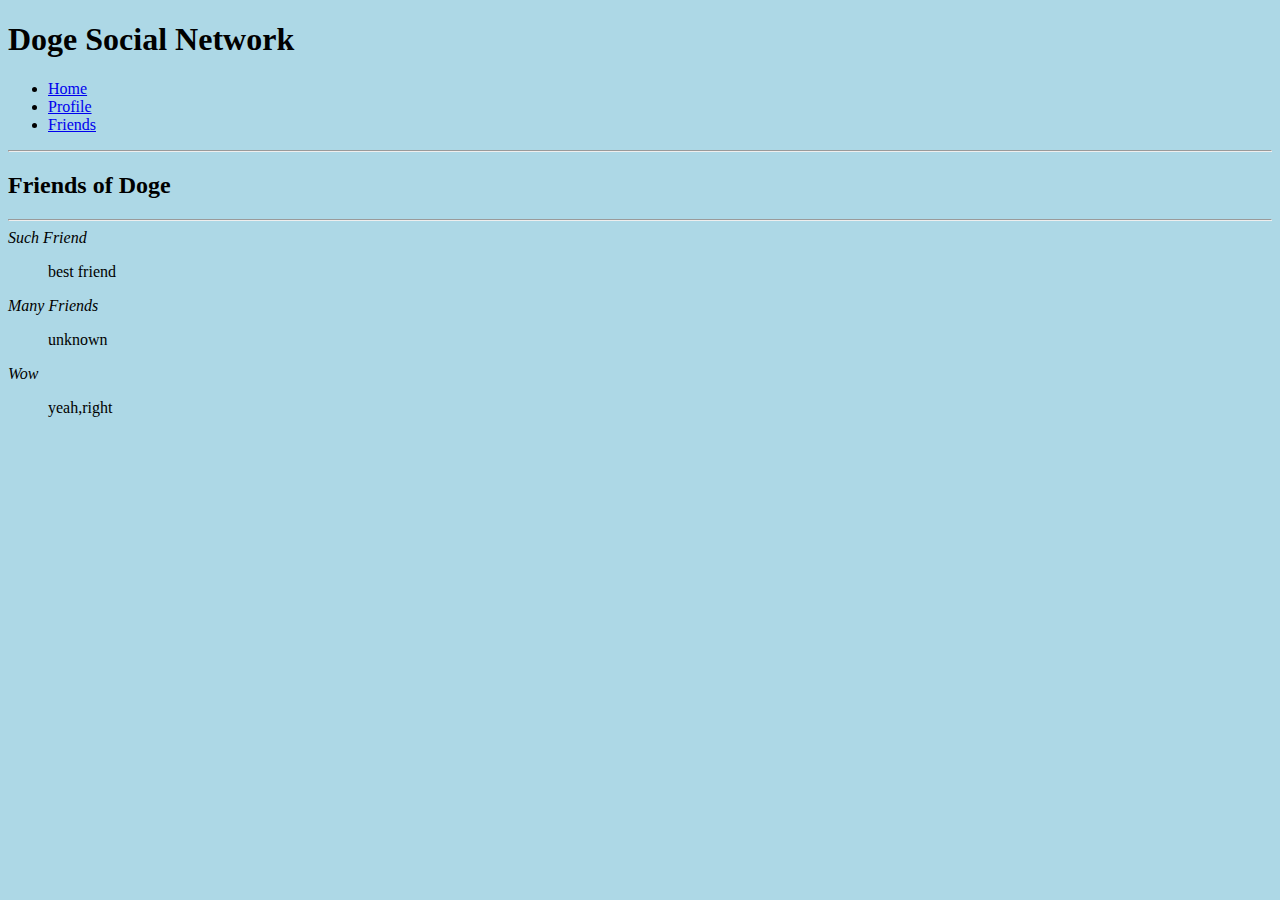
<file: HTML Basic/HTML Fundamentals/Social-site/friends.html>
<!DOCTYPE html>
<html>
  <head>
    <meta charset="utf-8">
    <title>Doge Social Network - Friends</title>
  </head>
  <body style="background-color: lightblue;">
    <h1>Doge Social Network</h1>
    <ul>
      <li><a href="home.html">Home</a></li>
      <li><a href="profile.html">Profile</a></li>
      <li><a href="friends.html">Friends</a></li>
    </ul>
    <hr>
    <h2>Friends of Doge</h2>
    <hr>
    <div>
      <em>Such Friend</em>
      <ul style="list-style-type: none">
        <li>best friend</li>
      </ul>
    </div>
    <div>
      <em>Many Friends</em>
      <ul style="list-style-type: none">
        <li>unknown</li>
      </ul>
    </div>
    <div>
      <em>Wow</em>
      <ul style="list-style-type: none">
        <li>yeah,right</li>
      </ul>
    </div>
  </body>
</html>
</file>
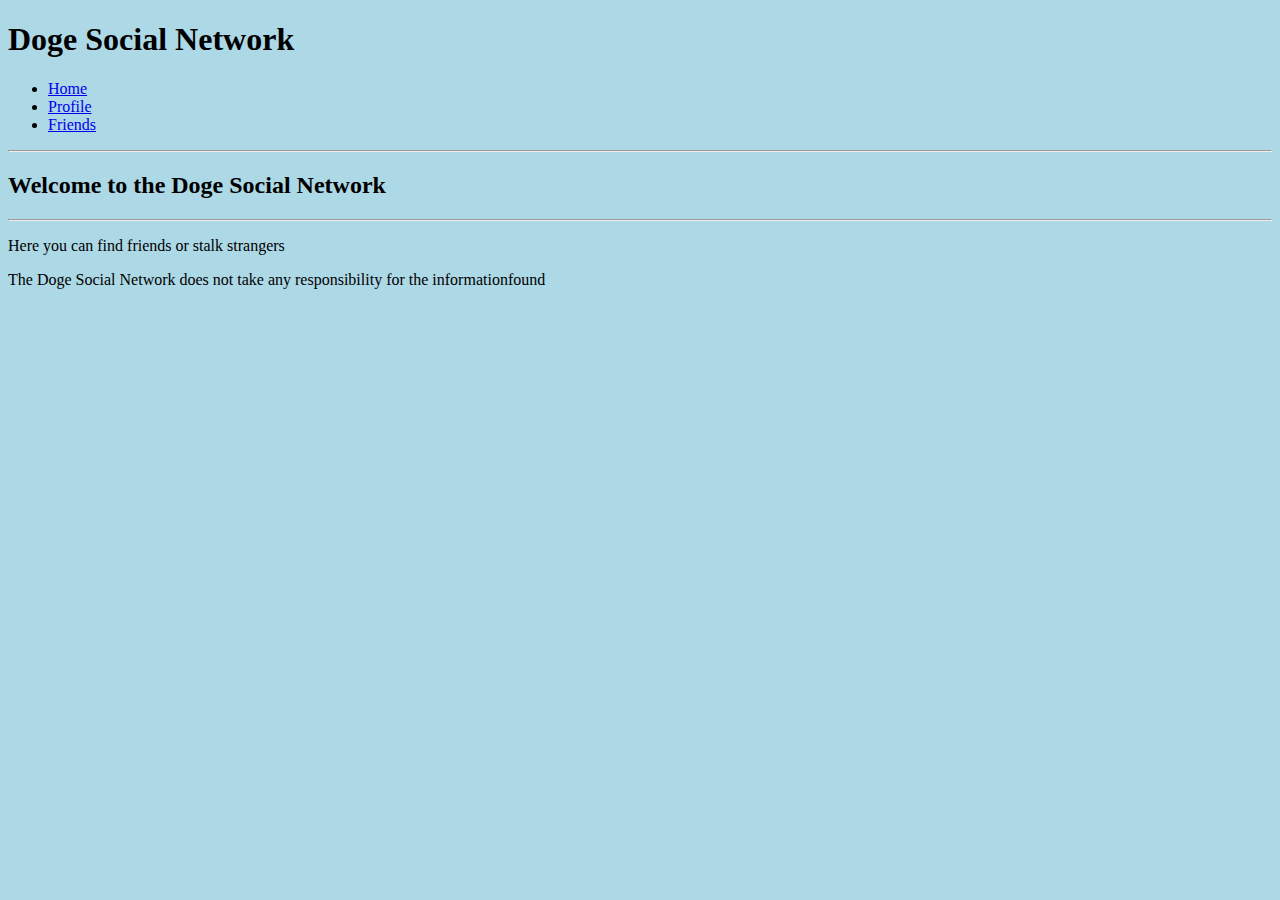
<file: HTML Basic/HTML Fundamentals/Social-site/home.html>
<!DOCTYPE html>
<html>
  <head>
    <meta charset="utf-8">
    <title>Doge Social Network - Information</title>
  </head>
  <body style="background-color: lightblue;">
    <h1>Doge Social Network</h1>
    <ul>
      <li><a href="home.html">Home</a></li>
      <li><a href="profile.html">Profile</a></li>
      <li><a href="friends.html">Friends</a></li>
    </ul>
    <hr>
    <h2>Welcome to the Doge Social Network</h2>
    <hr>
    <div>
      <p>Here you can find friends or stalk strangers</p>
      <p>The Doge Social Network does not take any responsibility for the informationfound</p>
    </div>
  </body>
</html>
</file>
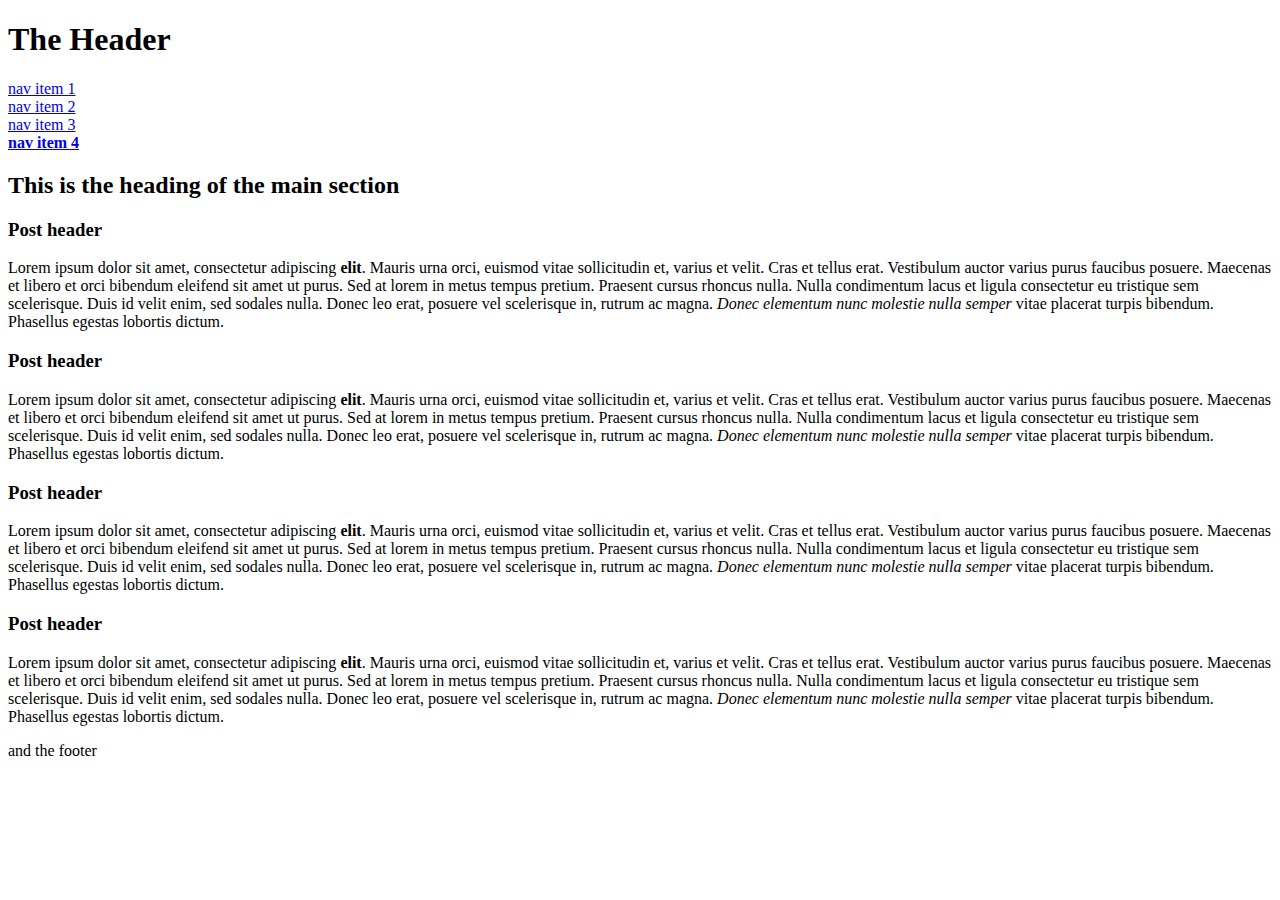
<file: HTML Basic/Semantic HTML/Problem 1. Refactoring/homework-refactoring.html>
<!DOCTYPE html>
<html>
<head>
  <title>To refactor - First</title>
</head>
<body>
  <header>
    <h1>The Header</h1>
  </header>
  <nav>
    <a href="#">nav item 1</a><br>
    <a href="#">nav item 2</a><br>
    <a href="#">nav item 3</a><br>
    <a href="#"><strong>nav item 4</strong></a>
  </nav>
  <main>
    <header>
      <h2>This is the heading of the main section</h2>
    </header>
    <section>
      <article>
        <header><h3>Post header</h3></header>
        <p>
          Lorem ipsum dolor sit amet, consectetur adipiscing <strong>elit</strong>. Mauris urna orci, euismod vitae sollicitudin et, varius et velit. Cras et tellus erat. Vestibulum auctor varius purus faucibus posuere. Maecenas et libero et orci bibendum eleifend sit amet ut purus. Sed at lorem in metus tempus pretium. Praesent cursus rhoncus nulla. Nulla condimentum lacus et ligula consectetur eu tristique sem scelerisque. Duis id velit enim, sed sodales nulla. Donec leo erat, posuere vel scelerisque in, rutrum ac magna. <i>Donec</i> <em>elementum nunc molestie nulla semper</em> vitae placerat turpis bibendum. Phasellus egestas lobortis dictum.
        </p>
      </article>
      <article>
        <header><h3>Post header</h3></header>
        <p>
          Lorem ipsum dolor sit amet, consectetur adipiscing <strong>elit</strong>. Mauris urna orci, euismod vitae sollicitudin et, varius et velit. Cras et tellus erat. Vestibulum auctor varius purus faucibus posuere. Maecenas et libero et orci bibendum eleifend sit amet ut purus. Sed at lorem in metus tempus pretium. Praesent cursus rhoncus nulla. Nulla condimentum lacus et ligula consectetur eu tristique sem scelerisque. Duis id velit enim, sed sodales nulla. Donec leo erat, posuere vel scelerisque in, rutrum ac magna. <i>Donec</i> <em>elementum nunc molestie nulla semper</em> vitae placerat turpis bibendum. Phasellus egestas lobortis dictum.
        </p>
      </article>
      <article>
        <h3>Post header</h3>
        <p>
          Lorem ipsum dolor sit amet, consectetur adipiscing <strong>elit</strong>. Mauris urna orci, euismod vitae sollicitudin et, varius et velit. Cras et tellus erat. Vestibulum auctor varius purus faucibus posuere. Maecenas et libero et orci bibendum eleifend sit amet ut purus. Sed at lorem in metus tempus pretium. Praesent cursus rhoncus nulla. Nulla condimentum lacus et ligula consectetur eu tristique sem scelerisque. Duis id velit enim, sed sodales nulla. Donec leo erat, posuere vel scelerisque in, rutrum ac magna. <i>Donec</i> <em>elementum nunc molestie nulla semper</em> vitae placerat turpis bibendum. Phasellus egestas lobortis dictum.
        </p>
      </article>
      <article>
        <h3>Post header</h3>
        <p>
          Lorem ipsum dolor sit amet, consectetur adipiscing <strong>elit</strong>. Mauris urna orci, euismod vitae sollicitudin et, varius et velit. Cras et tellus erat. Vestibulum auctor varius purus faucibus posuere. Maecenas et libero et orci bibendum eleifend sit amet ut purus. Sed at lorem in metus tempus pretium. Praesent cursus rhoncus nulla. Nulla condimentum lacus et ligula consectetur eu tristique sem scelerisque. Duis id velit enim, sed sodales nulla. Donec leo erat, posuere vel scelerisque in, rutrum ac magna. <i>Donec</i> <em>elementum nunc molestie nulla semper</em> vitae placerat turpis bibendum. Phasellus egestas lobortis dictum.
        </p>
      </article>
    </section>
  </main>
  <footer>
    and the footer
  </footer>
</body>
</html>
</file>
<file: HTML Basic/HTML Forms and Frames/Problem 1. Registration form/css/main.css>
.description{
  width: 200px;
  border: 1px solid darkgray;
  text-align: right;
  font-size: 18px;
  font-weight: bolder;
  font-family: sans-serif;
  padding: 5px;
}
.input{
  width: 330px;
  border: 1px solid darkgray;
}
.registrarion-form{
  border-collapse: collapse;
}
.address-input{
  width: 80%;
  height: 60px;
}
.state{
  font-size: 18px;
  font-weight: bolder;
  font-family: sans-serif;
  border-right: 1px solid darkgray;
  border-left: 1px solid darkgray;
}
.starting-date{
  font-size: 18px;
}
.submit-registration{
  border: 1px solid darkgray;
  background-color: skyblue;
  text-align: center;
  padding: 5px;
}
input, textarea{
  border-top: 2px solid black;
  border-left: 2px solid black;
}
input{
  width: 90%;
}
input[name=city]{
  width: 62%;
}
input[name=state]{
  width: 15%
}
input[name=zip-postal]{
  width: 30%;
}
input[name=country-code], input[name=area-code]{
  width: 15%;
}
input[name=number]{
  width: 50%;
}
input[name=month], input[name=day]{
  width: 10%;
}
input[name=year]{
  width: 20%;
}
input[type=radio]{
  width: 10%;
}
input[type=submit], input[type=reset]{
  width: auto;
  border-left: 1px solid white;
  border-top: 1px solid white;
  border-right: 1px solid black;
  border-bottom: 1px solid black;
}
</file>
<file: HTML Basic/HTML Forms and Frames/Problem 2. University grid/css/main.css>
table{
  border-collapse: collapse;
}
td,th {
  border: 1px solid black;
}
input[type=number]{
  width: 40px;
  border: 0;
}
input[type=text]{
  width: 80px;
  border: 0;
}
input[name=faculty-number]{
  width: 120px;
  border: 0;
}
input[name=total]{
  width: 40px;
  border: 0;
}
</file>
<file: HTML Basic/HTML Forms and Frames/Problem 3. Notebook store/css/main.css>
a {
  font-size: 24px;
  font-family: Consolas;
  text-align: center;
}
th {
  text-align: center;
  border-bottom: 2px solid darkgray;
}
img{
  width: 140px;
  height: 80px;
}
fieldset{
  width: 300px;
}
input[type=range]{
  width: 200px;
}
.main-table{
  border: 2px solid darkgray;
  border-radius: 10px;
}
.range-table{
  font-size: 22px;
  font-family: Consolas;
}
.notebook-item{
  font-size: 20px;
  font-family: sans-serif;
}
.notebook-tables{
  border: 2px solid darkgray;
  border-radius: 5px;
}
</file>
<file: HTML Basic/HTML Forms and Frames/Problem 4. Grid component/css/main.css>
.main-table{
  border-collapse: collapse;
}
.title td{
    background-color: rgb(231, 233, 235);
    border-top-left-radius: 10px;
    border-top-right-radius: 10px;
    font-family: Helvetica;
    font-size: 11px;
    padding: 5px;
}
.id, .name, .price, .quantity, .stock, .discount{
  border: 1px solid darkgray;
  padding: 5px;
  font-family: Helvetica;
  font-size: 12px;
}
.nav{
  background-color: rgb(231, 233, 235);
}
.name{
  width: 250px;
}
.price, .quantity, .stock{
  width: 150px;
}
.id input{
  width: 30px;
}
.price input, .quantity input, .stock input{
  width: 100px;
}
.nav input[name=button]{
  width: 20px;
  height: 20px;

}
.footer td {
     background-color: rgb(231, 233, 235);
      border-bottom-right-radius: 10px;
      border-bottom-left-radius: 10px;
}
input[name=page-number]{
  border: 0;
  background-color: rgb(231, 233, 235);
  padding: 1px;
}
 .footer input[name=button]{
   width: 15px;
   height: 15px;
  background-color: rgb(241, 243, 245);
  border: 1px solid darkgray;
  border-radius: 5px;
  margin-top: 5px;
 }
 .footer span{
   font-family: Helvetica;
   font-size: 11px;
   margin-left: 10px;
 }
</file>
<file: HTML Basic/HTML Tables/HTML Tables/Problem 1. HTML Tables/main.css>
.nested-table {
  border: 1px outset lightgray;
}

.nested-table td {
  text-align: center;
  border-style: inset;
}
</file>
<file: HTML Basic/HTML Tables/HTML Tables/Problem 3. Calculator/main.css>
.calculator {
  width: 250px;
  height: 250px;
}
.first{
  padding: 0 !important;
    margin: 0 !important;

}
.textbox {
  width: 236px;
  height: 50px;
  text-align: right;
  font-size: 24px;
  color: #3DBAE3;
  background-color: #C4E7F2;
  border: 1px solid #048DBA;
}
.button {
  float: left;
  width: 60px;
  height: 50px;
  font-size: 24px;
  color: #3DBAE3;
  background-color: #C4E7F2;
  border: 1px solid #048DBA;
}
.custumeStyle{
  width: 120px;
  height: 50px;
}
</file>
